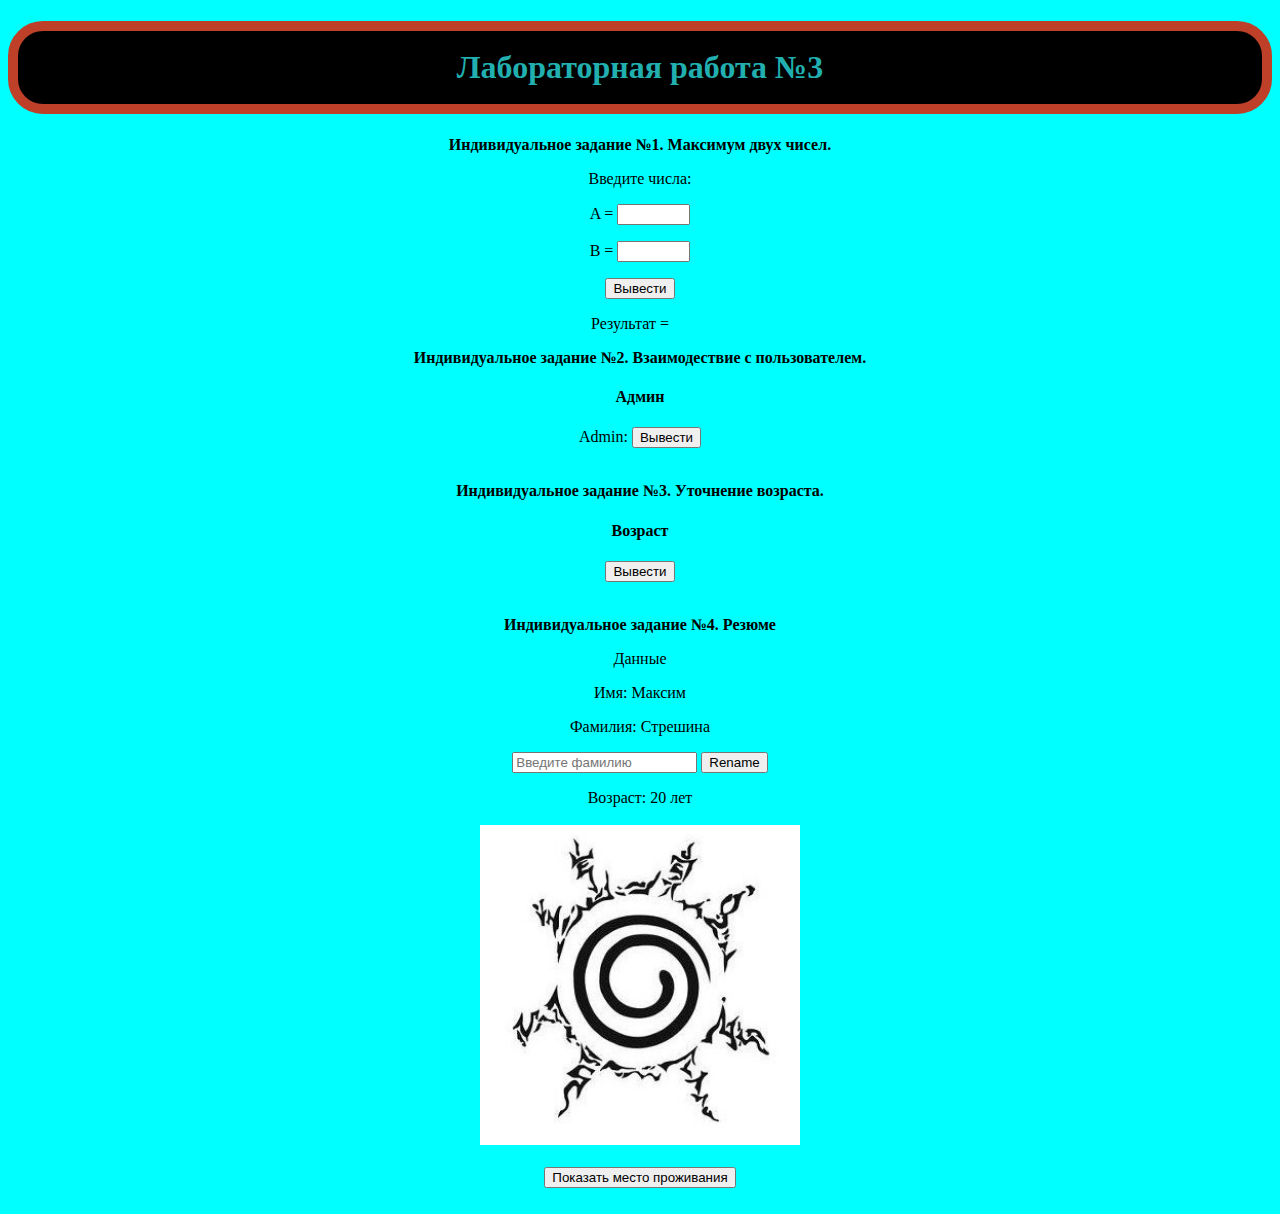
<file: index.html>
<!DOCTYPE html>
  <html>
    <head>
        <meta charset="utf-8">
        <title>HTML document</title>
        <link rel="stylesheet" href="style.css">
        <script src ="jscript.js"></script>
        <title>first</title>
    </head>   
    <body bgcolor="#00FFFF">
    <h1 align="center">Лабораторная работа №3 </h1>
  </html>

  <head>
    <body align="center">
       <b>Индивидуальное задание №1. Максимум двух чисел.</b> <p></p>
       <form name= "form1">
       Введите числа:  <p></p>
       A = <input type="text" name="A" size="6"> <p></p>
       B = <input type="text" name="B" size="6"> <p></p>
       <input type="button" value="Вывести" onClick="Max()" /> <p></p>
       Результат = <output type="text" name="x1" size="20">&nbsp;&nbsp;&nbsp;&nbsp;        
       </form>
    </body> 

    <body>
        <p></p>
        <center><b>Индивидуальное задание №2. Взаимодествие с пользователем.</b>
        <form name= "form2">
            <h4>Админ</h4>
            Admin: <input type="button" value="Вывести" onClick="Check()" /> <br></br>
        </center>
    </form>
    </body>

    <body>
        <p></p>
        <center><b>Индивидуальное задание №3. Уточнение возраста.</b>
            <form name= "form3"></form>
            <h4>Возраст</h4>
            <p></p>
            <input type="button" value="Вывести" onClick="Age()" /><br><br> 
    </body>

    <body>
        <p></p>
        <center><b>Индивидуальное задание №4. Резюме</b><p></p>
            <form name= "form4"></form>
            <p align = "center">Данные</p>
            <p align = "center">Имя: Максим</p>
            <p align = "center" id = "secondname"> Фамилия: Стрешина</p>
            <input type= "text" id="_secondname" placeholder="Введите фамилию">
            <input type= "button" id="btn" value="Rename" onClick="Rename()">
            <p></p>
            Возраст: 20 лет<br>
            <br>            
        <center><img src="der.jpg" alt="Photo" width="320" height="320">
            <br><br>
            <input type="button" value="Показать место проживания" onClick="Show()" /><br><br>
            </center> 
    </body> 
  </head>
</file>
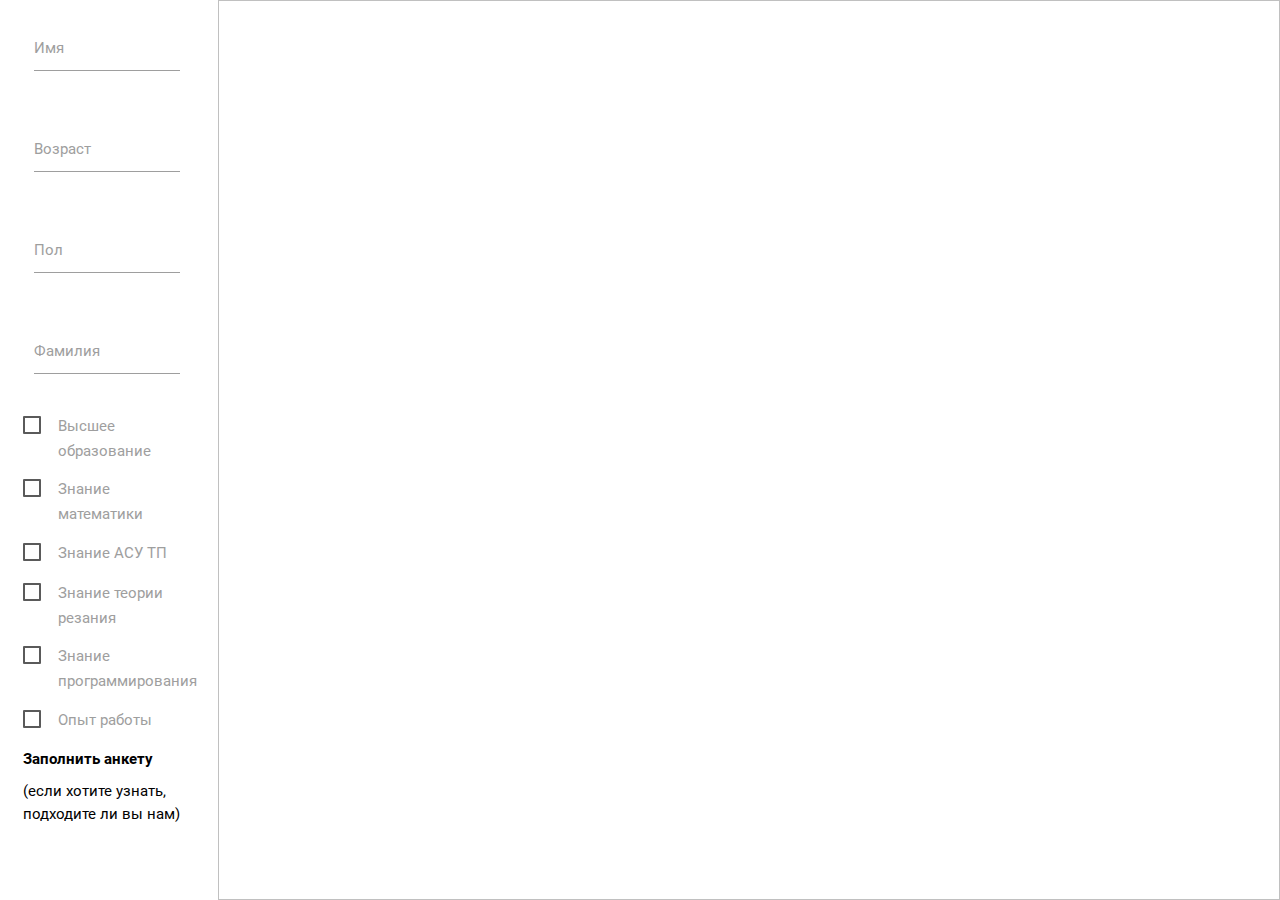
<file: 5 задание/hr.html>
<!DOCTYPE html>
  <html>
    <head>
      <!--Import Google Icon Font-->
      <link href="https://fonts.googleapis.com/icon?family=Material+Icons" rel="stylesheet">
      <!--Import materialize.css-->
      <link type="text/css" rel="stylesheet" href="css/materialize.min.css"  media="screen,projection"/>
	  <link type="text/css" rel="stylesheet" href="css/main.css"  media="screen,projection"/>
	  <meta charset="utf-8">
      <!--Let browser know website is optimized for mobile-->
      <meta name="viewport" content="width=device-width, initial-scale=1.0"/>
    </head>

    <body>
      <!--Import jQuery before materialize.js-->
      <script type="text/javascript" src="https://code.jquery.com/jquery-3.2.1.min.js"></script>
      <script type="text/javascript" src="js/materialize.min.js"></script>
	  
<div class="row">
<div class="col s2">
<div class="row">
    <form class="col s12"> 
      <div class="row">
        <div class="input-field col s12"> 
          <input id="name" type="text" class="validate">
          <label for="name">Имя</label>
        </div>
	  </div>
	  <div class="row">
		<div class="input-field col s12">
          <input id="age" type="text" class="validate">
          <label for="age">Возраст</label>
        </div>
	  </div>
	  <div class="row">
		<div class="input-field col s12">
          <input id="sex" type="text" class="validate">
          <label for="sex">Пол</label>
        </div>
	  </div>
    <div class="row">
      <div class="input-field col s12">
      <input id="surname" type="text" class="validate">
      <label for="surname">Фамилия</label>
      </div>
    </div>
		<p> <input type="checkbox" id="education" onclick="myFunction()"> <label for="education">Высшее образование</label> </p>
	  	<p> <input type="checkbox" id="mathematic"> <label for="mathematic">Знание математики</label> </p>
	  	<p> <input type="checkbox" id="asu" onclick="myFunction()"> <label for="asu">Знание АСУ ТП</label> </p>
	  	<p> <input type="checkbox" id="cutting"> <label for="cutting">Знание теории резания</label> </p>
	  	<p> <input type="checkbox" id="programming"> <label for="programming">Знание программирования</label> </p>
      <p> <input type="checkbox" id="experience"> <label for="experience">Опыт работы</label> </p>
		<p id="startTest" class="my-button"> <b> Заполнить анкету </b> </p>
		<div id="div1">(если хотите узнать, подходите ли вы нам)</div>
	</form>
 <script type="text/javascript" src="js/main.js"></script>	
</div>
</div>
<div class="col s7">
        <img id="background" style="background-image: url('https://i.ytimg.com/vi/I3NblKbvhvw/maxresdefault.jpg'); background-size: cover; height: 100vh;">
		</div>
</div>
    </body>
  </html>
</file>
<file: style.css>
h1 {
    color: rgb(33, 175, 175);
    background-color: rgb(0, 0, 0);
    border: 10px solid rgb(190, 64, 41);
    border-radius: 35px;
    padding: 18px;
    }
</file>
<file: 5 задание/css/main.css>
#background{
	position:absolute;
	left: 17%;
	width: 83%;
	height: 100%;
	z-index: -1;
}
.my-button:hover{
	color:green;
}
form{
	margin-top:5%;
	color:black;
}
.stroke {
    font: 1,5em Arial, sans-serif;
    text-shadow: red 1px 1px 0, red -1px -1px 0,
                 red -1px 1px 0, red 1px -1px 0;
}
</file>
